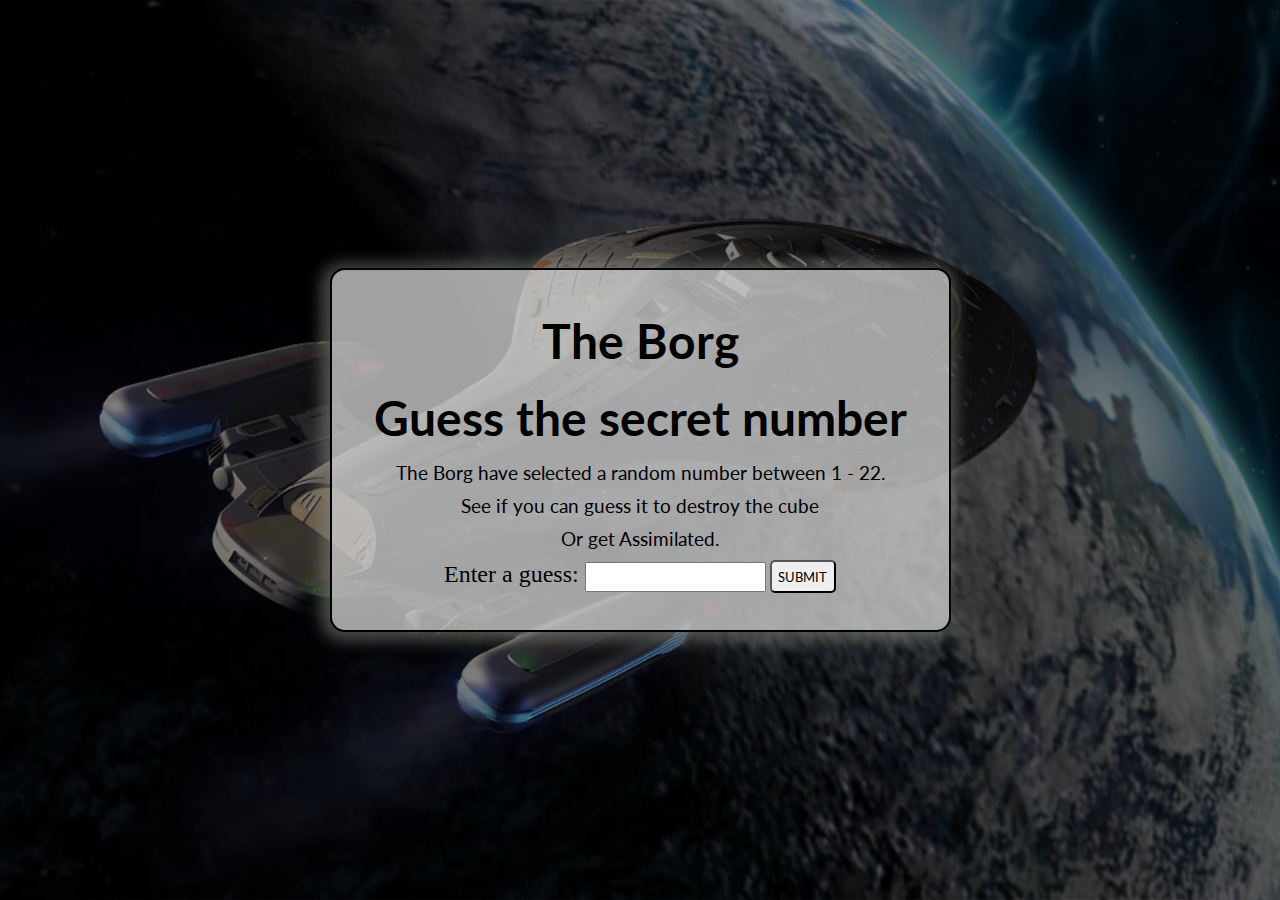
<file: index.html>
<!DOCTYPE html>
<html lang="en">

<head>
    <meta charset="UTF-8">
    <meta name="viewport" content="width=device-width, initial-scale=1.0">

    <link href="https://fonts.googleapis.com/css2?family=Lato:wght@100;300;400;700&display=swap" rel="stylesheet">
    <link rel="stylesheet" href="borg.css">
    <title>Guessing Game </title>
</head>

<body>
    <div class="container">
        <h1>The Borg</h1>
        <h2>Guess the secret number</h2>

        <p> The Borg have selected a random number between 1 - 22. </p>
        <p>See if you can guess it to destroy the cube</p>
        <p>Or get Assimilated.</p>

        <div class="form">
            <label for="guessField">Enter a guess: </label>
            <input type="text" id="guessField" class="guessField">
            <input type="submit" value="Submit" class="guessSubmit" id="submitguess">
        </div>
    </div>




    <script src=" ./sandbox.js "></script>
</body>

</html>
</file>
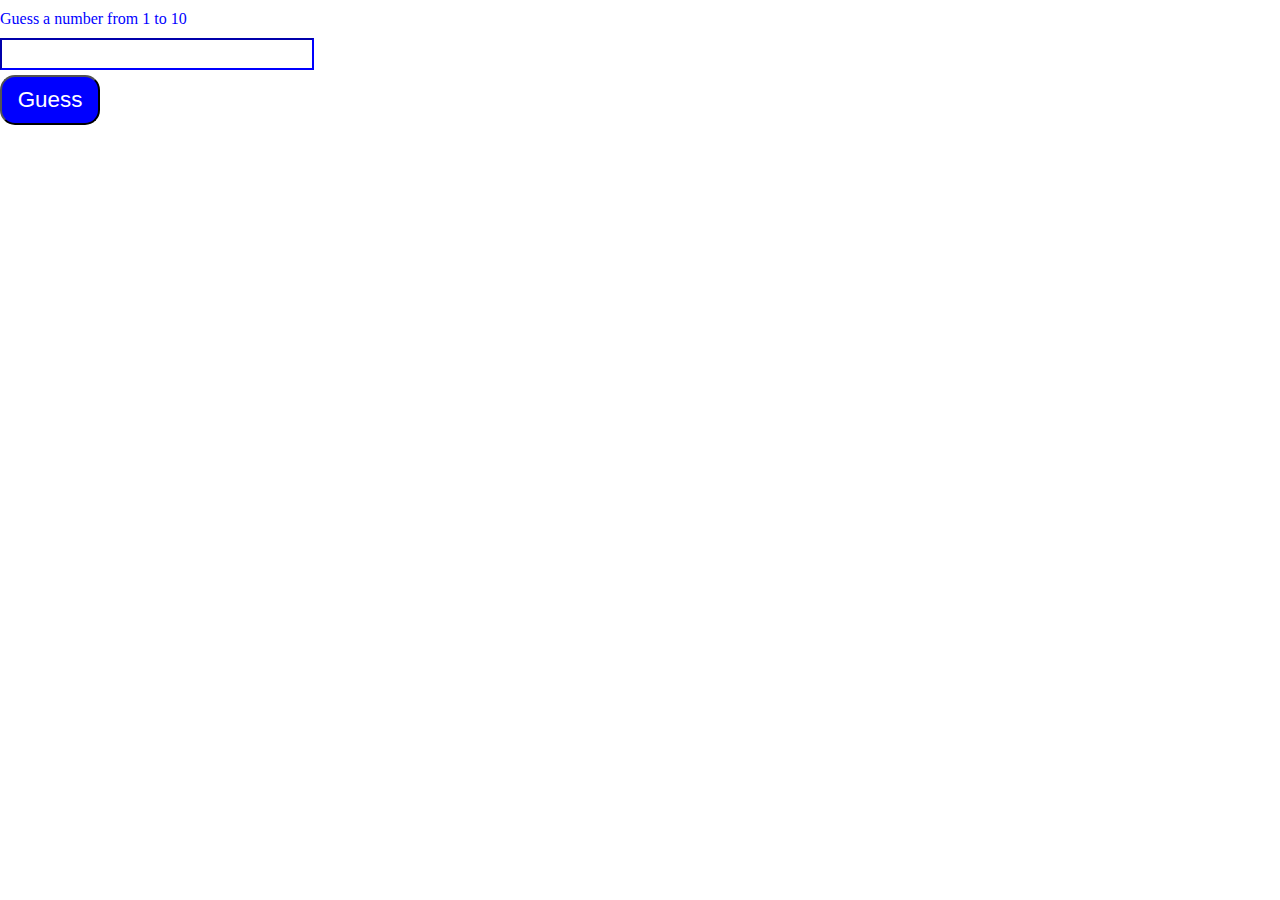
<file: extra file of exersise/index2.html>
<!DOCTYPE html>
<html lang="en">

<head>
    <meta charset="UTF-8">
    <meta name="viewport" content="width=device-width, initial-scale=1.0">
    <link rel="stylesheet" href="zoo.css">
    <title>Document</title>
</head>

<body>

    <div class="output">
        <div class="message"></div>
        <input type="number">
        <button>Guess</button>
    </div>
    <script src="./zoo.js"></script>
</body>

</html>
</file>
<file: borg.css>
* {
    margin: 0;
    padding: 0;
    box-sizing: border-box;
}

body {
    display: flex;
    justify-content: center;
    align-items: center;
    flex-direction: column;
    height: 100vh;
    width: 100vw;
    /*  background: rgb(61, 126, 126);*/
    background: linear-gradient(rgba(0, 0, 0, 0.5), rgba(0, 0, 0, 0.5)), url(./trek.jpg);
    background-repeat: no-repeat;
    background-position: center center;
    background-size: cover;
}

.container {
    border: 2px solid black;
    padding: 2rem;
    background-color: rgba(211, 211, 211, 0.76);
    border-radius: 15px;
    border: 2px solid black;
    box-shadow: -2px 2px 15px 7px rgba(144, 148, 133, 0.5);
    display: flex;
    flex-direction: column;
    align-items: center;
}

h1 {
    font-size: 3rem;
    text-align: center;
    margin: 10px;
    font-family: 'Lato', sans-serif;
}

h2 {
    font-size: 3rem;
    text-align: center;
    margin: 10px;
    font-family: 'Lato', sans-serif;
}

p {
    margin: 5px;
    text-align: center;
    font-size: 1.2rem;
    font-family: 'Lato', sans-serif;
}

.form {
    text-align: center;
    margin: 5px;
}

.guessSubmit {
    padding: .5em;
    text-transform: uppercase;
    font-family: 'Lato', sans-serif;
    border-radius: 5px;
    cursor: pointer;
}

label {
    font-size: 1.5rem;
}

.guessField {
    height: 30px;
}
</file>
<file: extra file of exersise/zoo.css>
* {
    margin: 0;
    padding: 0;
    box-sizing: border-box;
}

.replay {
    padding: 5px;
}

button {
    display: block;
    padding: 10px;
    min-width: 100px;
    font-size: 1.4em;
    font-family: sans-serif;
    border-radius: 15px;
    margin-top: 5px;
}

input {
    font-size: 1.5em;
}

.message {
    margin: 10px 0;
}
</file>
